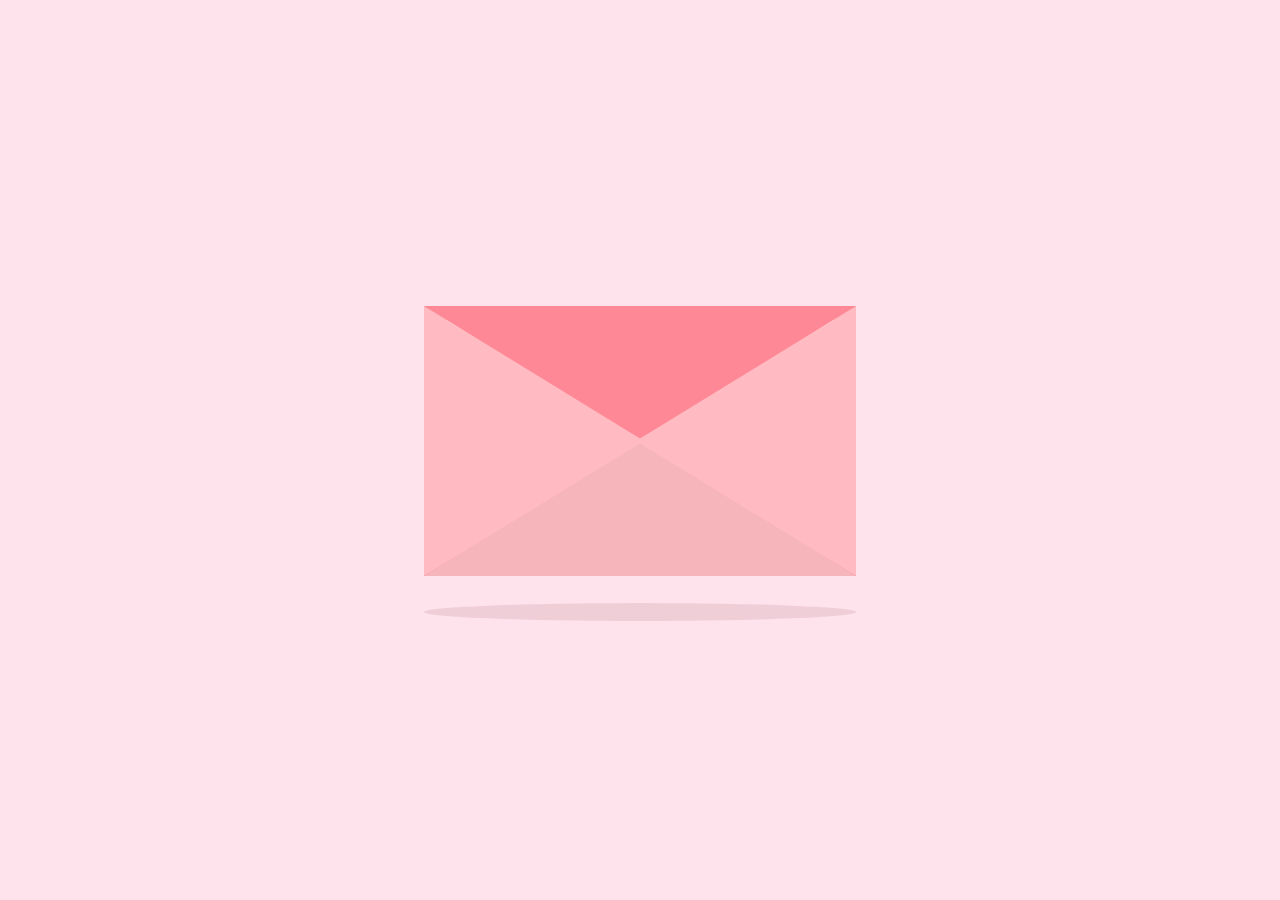
<file: surat.html>
<!DOCTYPE html>
<html lang="en" >
<head>
  <meta charset="UTF-8">
  <title> Surat Special</title>
  <link rel="stylesheet" href="style2.css">
  <link rel="icon" href="https://i.ibb.co.com/prxxryt/ribbon.png">
  <script>
    // Cek apakah halaman ini dibuka melalui refresh
    window.onload = function() {
        if (performance.navigation.type === 1) {
            // Jika halaman di-refresh, arahkan kembali ke index.html
            window.location.href = 'index.html';
        }
    };
</script>

</head>
<body>

<div class="container">
  <div class="envelope"></div>
  <div class="card">
    <h1 class="message">
    <p> I just wanted to remind you how much you mean to me. Every moment with you is a treasure, and I can't wait to make more memories together. <p>
    <p> You're my everything! ❤️ <3 <p></p>
  </div>
  <div class="cover"></div>
  <div class="lid"></div>
  <div class="shadow"></div>
</div>
  
</body>
</html>
</file>
<file: style2.css>
@import url('https://fonts.googleapis.com/css2?family=Nanum+Pen+Script&display=swap');

* {
  margin: 0;
  padding: 0;
}

body {
  height: 100vh;
  width: 100vw;
  background: #FFE3EC;
  font-family: 'Nanum Pen Script', cursive;
  font-size: 45%;
  display: flex;
  align-items: center;
  justify-content: center;
}

.container {
  position: relative;
  top: 0vmin;
}

.envelope {
  position: relative;
  background: #eb7885;
  height: 30vmin;
  width: 48vmin;
}

.card {
  position: absolute;
  background: white;
  height: 25vmin;
  width: 43vmin;
  
  display: flex;
  flex-direction: column;
  justify-content: center;
  align-items: center;
  left: 2.5vmin;
  top: 0vmin;
  
  animation: slide-rev 0.2s ease-out;
}

.message {
  position: absolute;
  top: 5vmin;
}

.cover {
  position: absolute;
  height: 0;
  width: 0;
  
  border-bottom: 15vmin solid #f5b5bb;
  border-left: 24vmin solid transparent;
  border-right: 24vmin solid transparent;
  top: 15vmin;
  z-index: 3;
}

.cover::after { /*left triangle*/
  position: absolute;
  content: '';
  border-left: 24.5vmin solid #ffbbc1;
  border-bottom: 15vmin solid transparent;
  border-top: 15vmin solid transparent;
  top: -15vmin;
  left: -24vmin;
}

.cover::before {
  position: absolute;
  content: '';
  border-right: 24.5vmin solid #ffbbc1;
  border-bottom: 15vmin solid transparent;
  border-top: 15vmin solid transparent;
  top: -15vmin;
  left: -0.5vmin;
}

.lid {
  position: absolute;
  height: 0;
  width: 0;
  
  border-top: 15vmin solid #ff8896;
  border-left: 24vmin solid transparent;
  border-right: 24vmin solid transparent;

  top: 0;
  transform-origin: top;
  animation: open-rev 2s;
}

.container:hover .lid {
  animation: open 0.5s;
  animation-fill-mode: forwards;
}

.container:hover .card {
  animation: slide 0.2s;
  animation-delay: 0.5s;
  animation-fill-mode: forwards;
}

.shadow {
  position: relative;
  top: 3vmin;
  border-radius: 50%; 
  opacity: 0.7;
  height: 2vmin;
  width: 48vmin;
  background: #e8c5d0;
}

@keyframes open {
  100% {
    transform: rotatex(180deg);
  }
}

@keyframes slide {
  100% {
    transform: translatey(-15vmin);
    z-index: 2;
  }
}

@keyframes open-rev {
  from {
    transform: rotatex(-180deg);

  }
}

@keyframes slide-rev {
  from {
    transform: translatey(-15vmin);
  }
}
</file>
